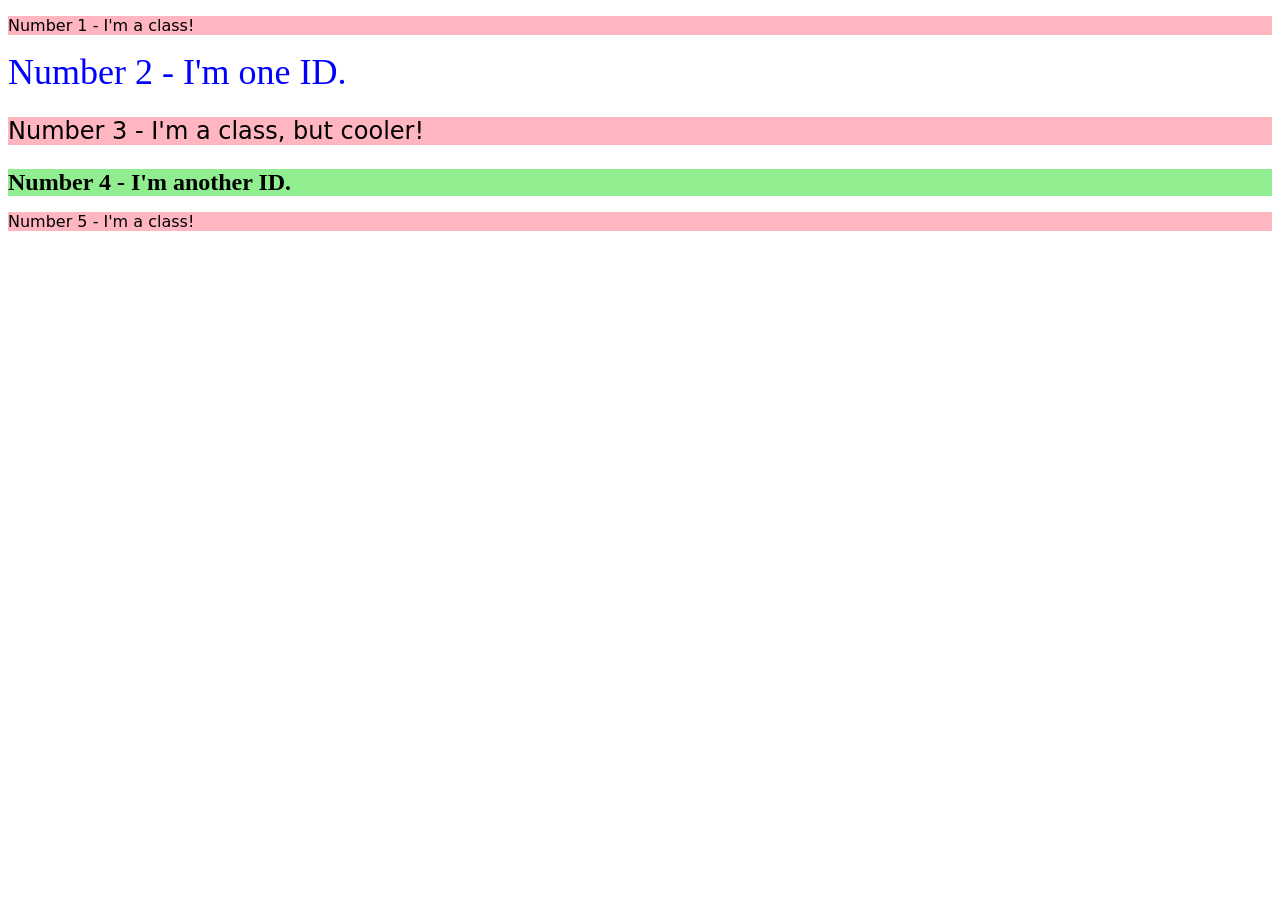
<file: Class-ID/index.html>
<!DOCTYPE html>
<html lang="en">
  <head>
    <meta charset="UTF-8">
    <meta http-equiv="X-UA-Compatible" content="IE=edge">
    <meta name="viewport" content="width=device-width, initial-scale=1.0">
    <title>Class and ID Selectors</title>
    <link rel="stylesheet" href="solution.css">
  </head>
  <body>
    <p class="odd">Number 1 - I'm a class!</p>
    <div id="two">Number 2 - I'm one ID.</div>
    <p class="odd adjust-font-size">Number 3 - I'm a class, but cooler!</p>
    <div id="four" class="adjust-font-size">Number 4 - I'm another ID.</div>
    <p class="odd">Number 5 - I'm a class!</p>
  </body>
</html>
</file>
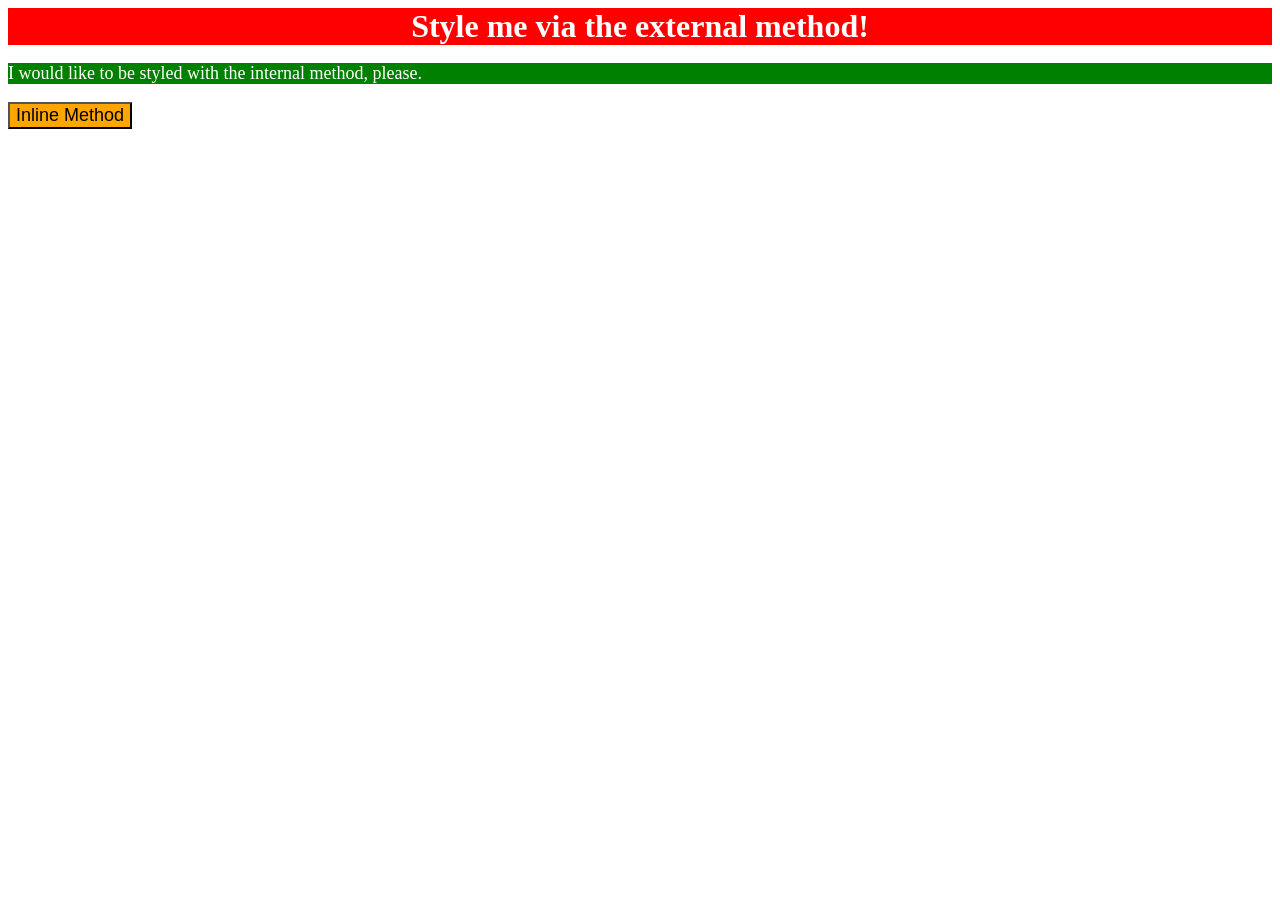
<file: CSS-Methods/index.html>
<!DOCTYPE html>
<html lang="en">
  <head>
    <meta charset="UTF-8">
    <meta http-equiv="X-UA-Compatible" content="IE=edge">
    <meta name="viewport" content="width=device-width, initial-scale=1.0">
    <title>Methods for Adding CSS</title>
    <link rel="stylesheet" href="solution.css">

    <style>
      p {
        background-color: green;
        color: white;
        font-size: 18px;
      }
    </style>
  </head>
  <body>
    <div>Style me via the external method!</div>
    <p>I would like to be styled with the internal method, please.</p>
    <button style="background-color: orange; font-size: 18px;">Inline Method</button>
  </body>
</html>
</file>
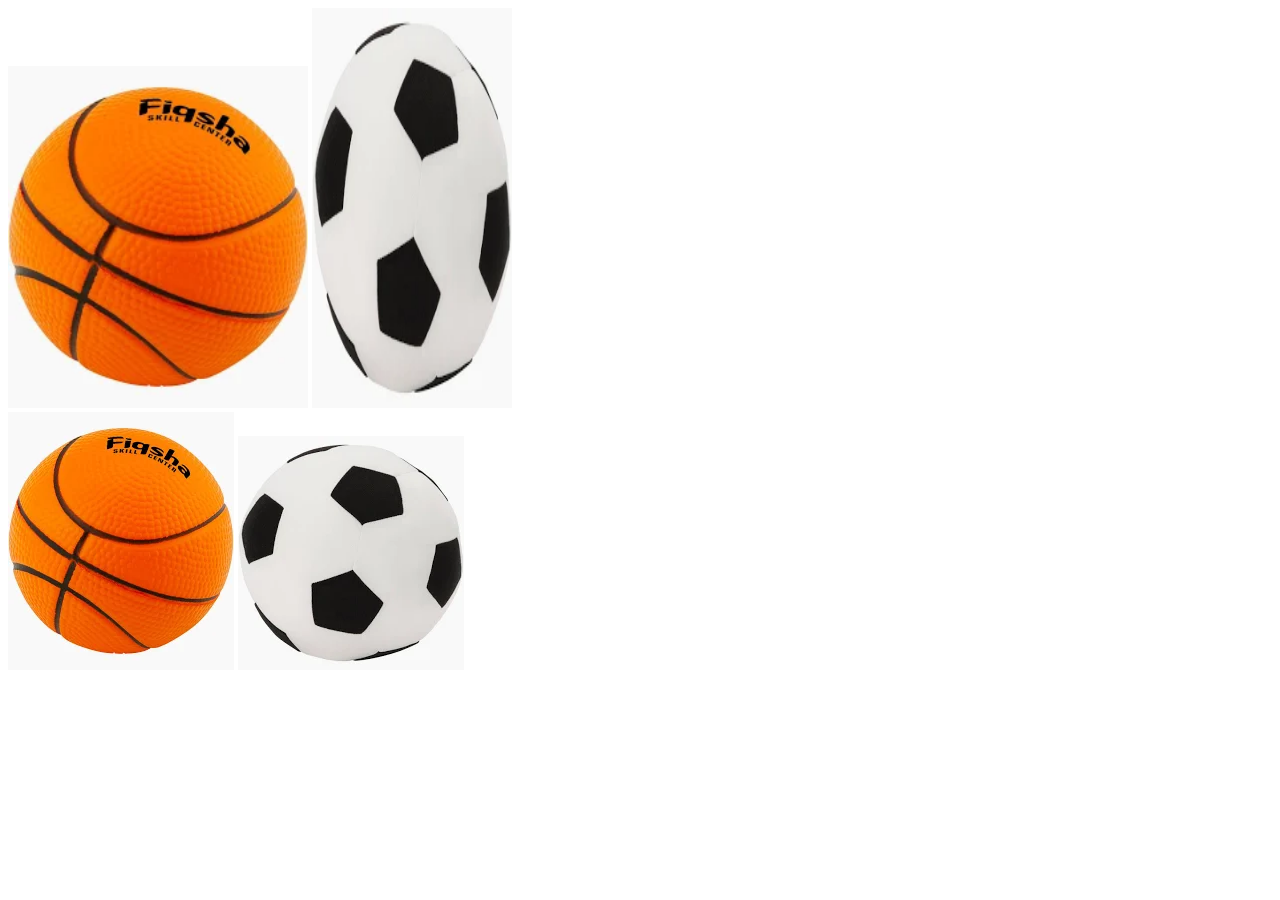
<file: Chaining/solution/solution.html>
<!DOCTYPE html>
<html lang="en">
  <head>
    <meta charset="UTF-8">
    <meta http-equiv="X-UA-Compatible" content="IE=edge">
    <meta name="viewport" content="width=device-width, initial-scale=1.0">
    <title>Chaining Selectors</title>
    <link rel="stylesheet" href="solution.css">
  </head>
  <body>
    <div>
      <img class="avatar proportioned" src="./images/ball.jpg" alt="Basketball">
      <img class="avatar distorted" src="./images/football.jpg" alt="Football">
    </div>
    <div>
      <img class="original proportioned" src="./images/ball.jpg" alt="Basketball">
      <img class="original distorted" src="./images/football.jpg" alt="Football">
    </div>
  </body>
</html>
</file>
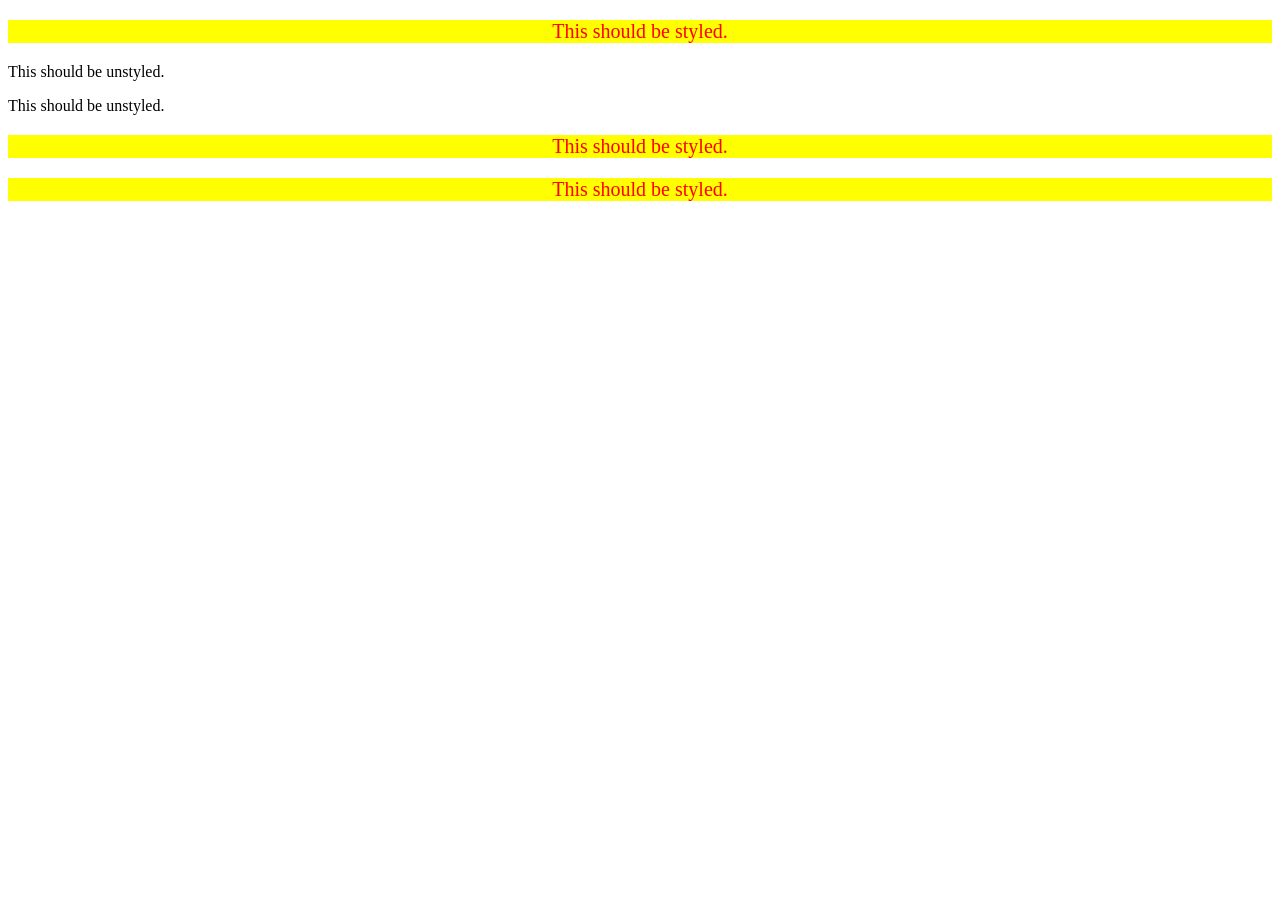
<file: Descendant/solution/solution.html>
<!DOCTYPE html>
<html lang="en">
  <head>
    <meta charset="UTF-8">
    <meta http-equiv="X-UA-Compatible" content="IE=edge">
    <meta name="viewport" content="width=device-width, initial-scale=1.0">
    <title>Descendant Combinator</title>
    <link rel="stylesheet" href="solution.css">
  </head>
  <body>
    <div class="container">
      <p class="text">This should be styled.</p>
    </div>
    <p class="text">This should be unstyled.</p>
    <p class="text">This should be unstyled.</p>
    <div class="container">
      <p class="text">This should be styled.</p>
      <p class="text">This should be styled.</p>
    </div>
  </body>
</html>
</file>
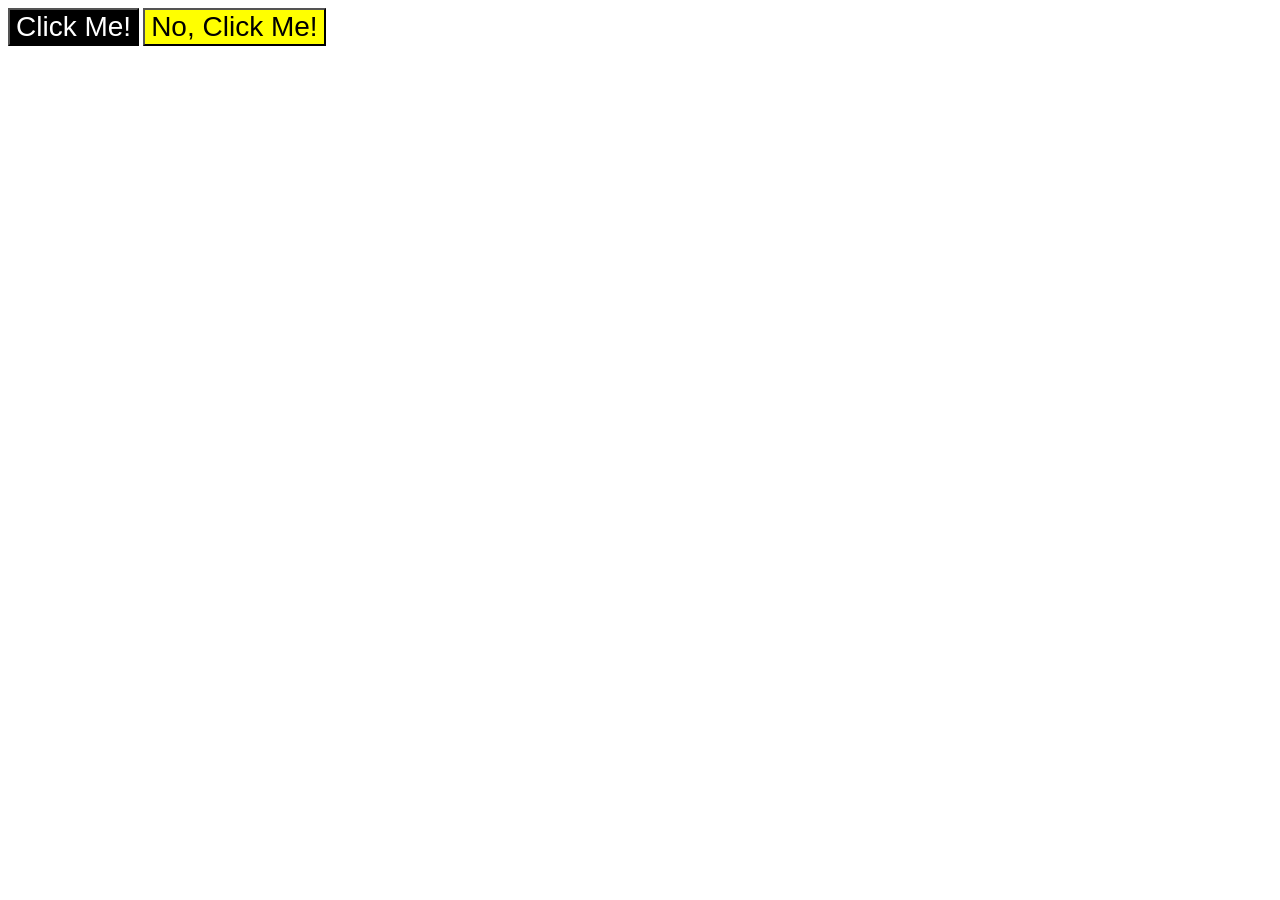
<file: Grouping/solutions/solution.html>
<!DOCTYPE html>
<html lang="en">
  <head>
    <meta charset="UTF-8">
    <meta http-equiv="X-UA-Compatible" content="IE=edge">
    <meta name="viewport" content="width=device-width, initial-scale=1.0">
    <title>Grouping Selectors</title>
    <link rel="stylesheet" href="solution.css">
  </head>
  <body>
    <button class="alternate">Click Me!</button>
    <button class="fancy">No, Click Me!</button>
  </body>
</html>
</file>
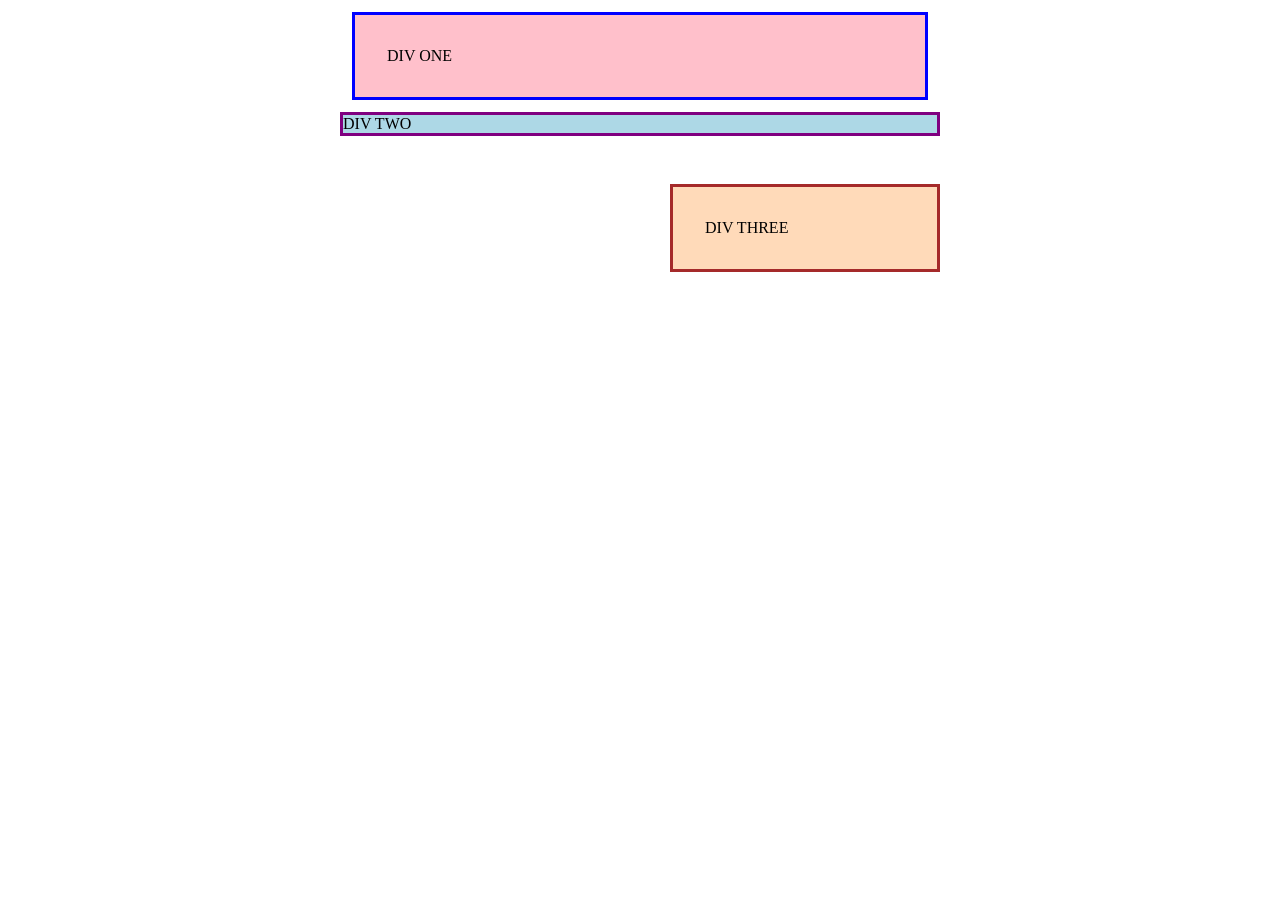
<file: Margin and Padding 1/solution/solution.html>
<!DOCTYPE html>
<html lang="en">
  <head>
    <meta charset="UTF-8">
    <meta http-equiv="X-UA-Compatible" content="IE=edge">
    <meta name="viewport" content="width=device-width, initial-scale=1.0">
    <title>Margin and Padding exercise</title>
    <link rel="stylesheet" href="solution.css">
  </head>
  <body>
    <div class="one">
      DIV ONE
    </div>
    <div class="two">
      DIV TWO
    </div>
    <div class="three">
      DIV THREE
    </div>
  </body>
</html>
</file>
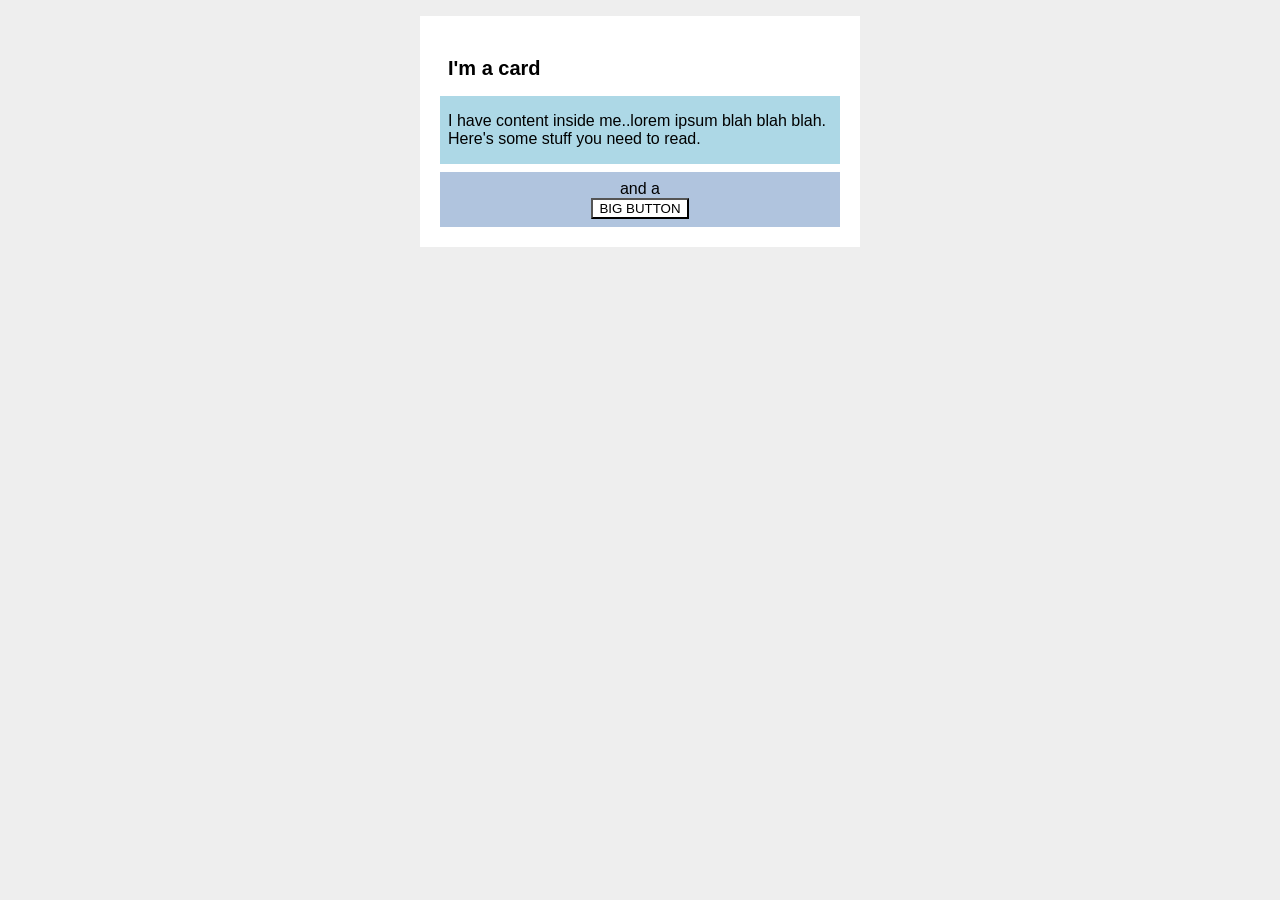
<file: Margin and Padding 2/solution/solution.html>
<!DOCTYPE html>
<html lang="en">
  <head>
    <meta charset="UTF-8">
    <meta http-equiv="X-UA-Compatible" content="IE=edge">
    <meta name="viewport" content="width=device-width, initial-scale=1.0">
    <title>Margin and Padding exercise 2</title>
    <link rel="stylesheet" href="solution.css">
  </head>
  <body>
    <div class="card">
      <h1 class="title">I'm a card</h1>
      <div class="content">I have content inside me..lorem ipsum blah blah blah. Here's some stuff you need to read.</div>
      <div class="button-container">and a <button>BIG BUTTON</button></div>
    </div>
  </body>
</html>
</file>
<file: Class-ID/solution.css>
.odd {
    background-color: lightpink;
    font-family: Verdana, "DejaVu Sans", sans-serif;
}

.adjust-font-size {
    font-size: 24px;
}

#two {
    color: blue;
    font-size: 36px;
}

#four {
    background-color: lightgreen;
    font-weight: bold;
}
</file>
<file: CSS-Methods/solution.css>
div {
    background-color: red;
    color: white;
    font-size: 32px;
    text-align: center;
    font-weight: bold;
}
</file>
<file: Chaining/solution/solution.css>
.avatar.proportioned {
  width: 300px;
}

.avatar.distorted {
  height: 400px;
  width: 200px;
}
</file>
<file: Descendant/solution/solution.css>
div p{
    background-color: yellow;
    color: red;
    font-size: 20px;
    text-align: center;
}
</file>
<file: Grouping/solutions/solution.css>
.alternate,
.fancy {
    font-size: 28px;
    font-family: Helvetica, Times New Roman, sans-serif;
}

.alternate {
    background-color: black;
    color: white;
}

.fancy {
    background-color: yellow;
}
</file>
<file: Margin and Padding 1/solution/solution.css>
body {
  max-width: 600px;
  margin: 0 auto;
}

.one {
  background: pink;
  border: 3px solid blue;
  /* CHANGE ME */
  padding: 32px;
  margin: 12px;
}

.two {
  background: lightblue;
  border: 3px solid purple;
  /* CHANGE ME */
  margin-bottom: 48px;
}

.three {
  background: peachpuff;
  border: 3px solid brown;
  width: 200px;
  /* CHANGE ME */
  padding: 32px;
  margin-left: auto;
  }
</file>
<file: Margin and Padding 2/solution/solution.css>
body {
  background: #eee;
  font-family: sans-serif;
}

.card {
  width: 400px;
  background: #fff;
  margin: 16px auto;  
  padding: 20px
}

.title {
  margin-bottom: 8px;
  font-size: 20px;
  padding: 8px;
}

.content {
  background: lightblue;  
  margin-bottom: 8px;
  padding: 16px 8px;
}

.button-container {
  text-align: center;
  padding: 8px;
  background-color: lightsteelblue;
}

button {
  background-color: white;  
  display: block;
  margin: 0 auto;
  padding: 8px 24x;
}
</file>
